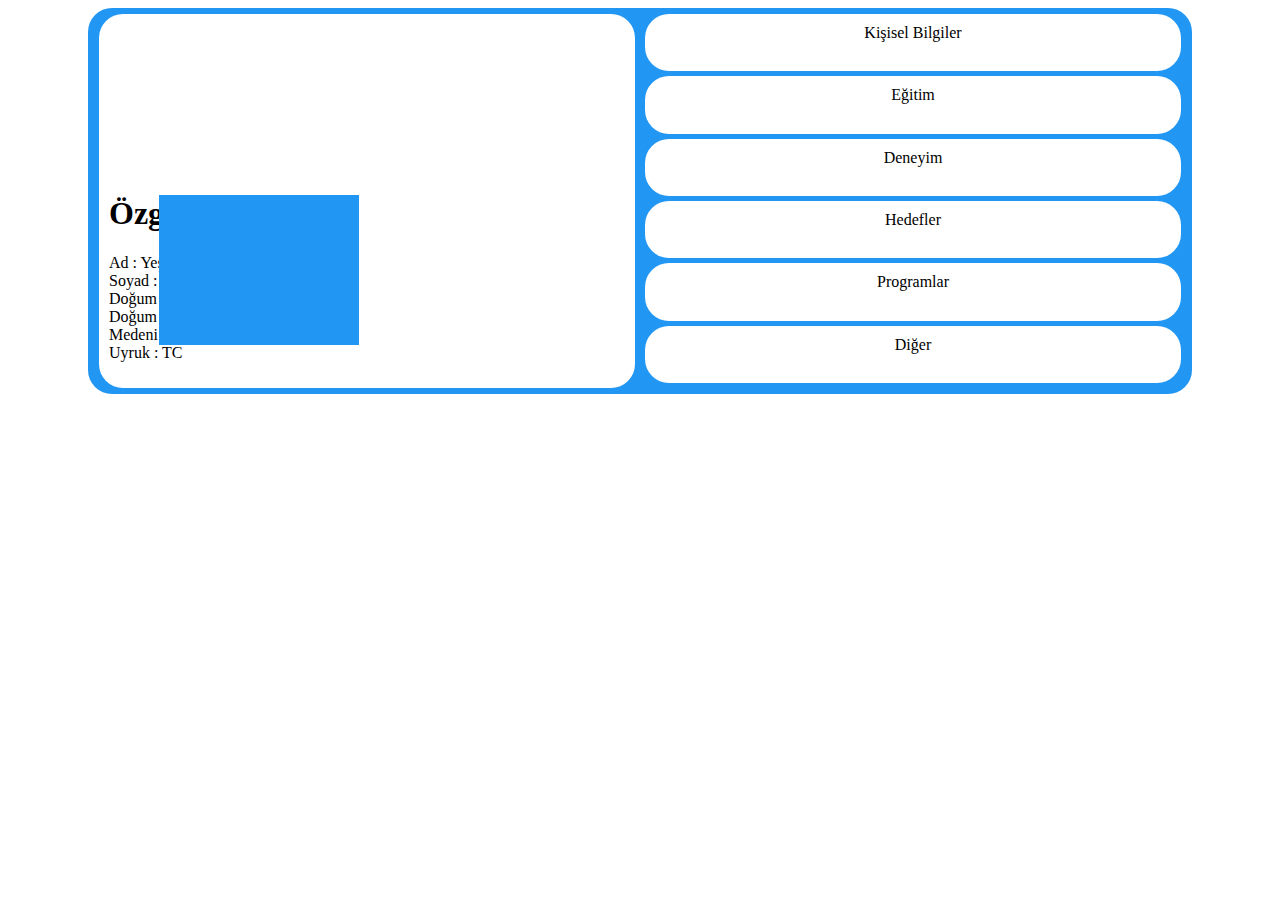
<file: index.html>
<html>
<title>ÖZGEÇMİŞ</title> <!--Sayfanın adını veriyorum-->
<link rel="stylesheet" type="text/css" href="stil1.css">
</head>

<body>


<div class="flex-container"><!--Bölümleri içeren div bölmü--> 

    <div class="flex-col"><!--İlk Bölümü  diğer bölümlerden ayırıyorum-->
    	<div class="item summary">
		<h1 class="text-center">
		<div class="kare"> </div> Özgeçmiş</h1>
		<p>
			Ad : Yeşim <br>
			Soyad : DUMAN <br>
			Doğum Tarihi : 30.03.2000 <br>
			Doğum Yeri : KARTAL<br>
			Medeni Hali : BEKAR<br>
			Uyruk : TC
		</p>
		</div>
	</div>
  <div class="flex-col">
	<div class="item bolum "><a href="index.html">Kişisel Bilgiler</a></div>
    <div class="item bolum "><a href="egitim.html">Eğitim</a></div>  
    <div class="item bolum"><a href="deneyim.html">Deneyim</a></div>
    <div class="item bolum "><a href="hedefler.html">Hedefler</a></div>
    <div class="item bolum "><a href="programlar.html">Programlar</a></div>
    <div class="item bolum"><a href="diger.html">Diğer</a></div>
  </div>
 
</div>
</body>
</html>
</file>
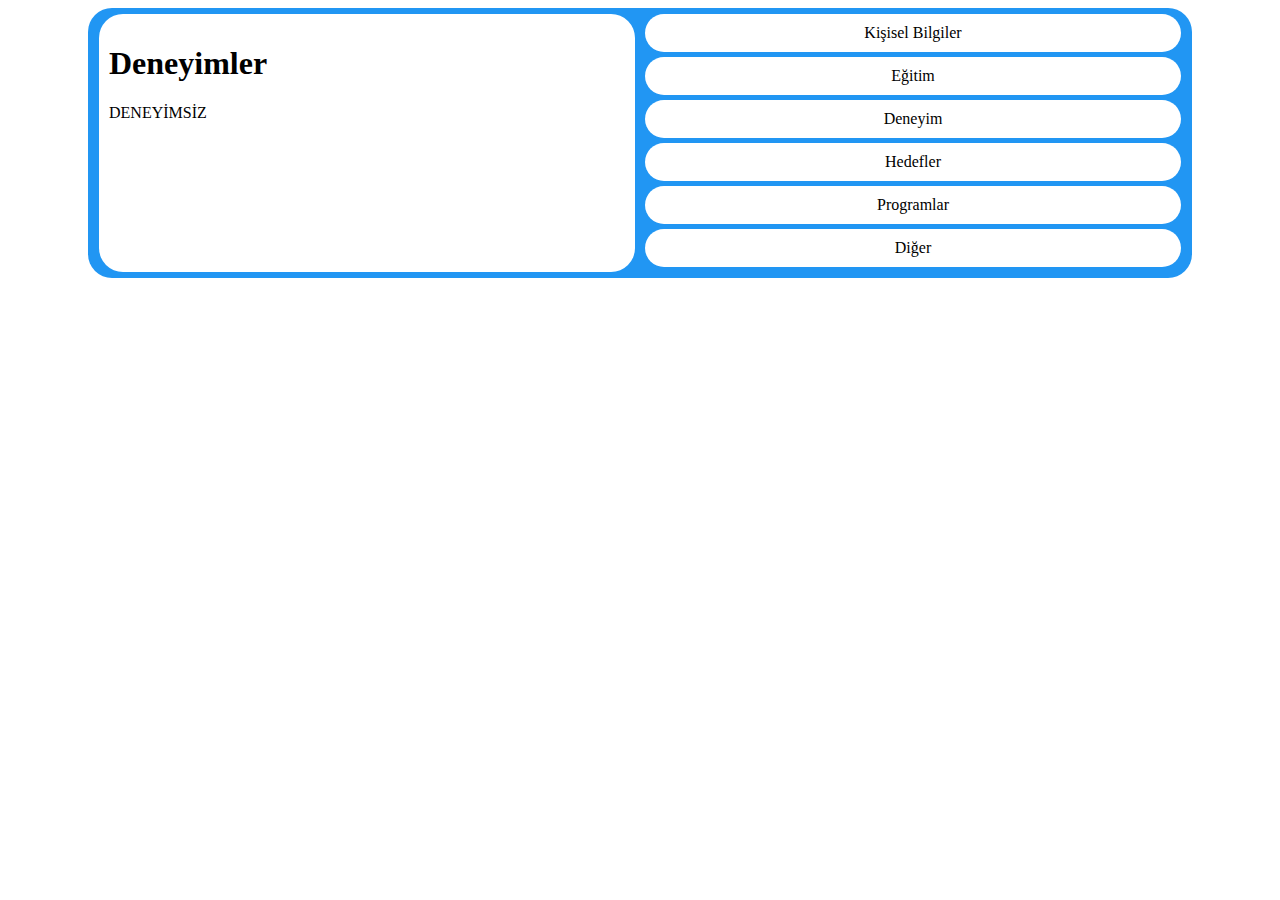
<file: deneyim.html>
<html>
<title>ÖZGEÇMİŞ</title><!--Sayfanın adını veriyorum-->
<link rel="stylesheet" type="text/css" href="stil1.css">
</head>

<body>

<div class="flex-container"> 
    <div class="flex-col">
    	<div class="item summary">
		<h1 class="text-center">Deneyimler</h1>
		<p>
		 DENEYİMSİZ
		</p>
		</div>
	</div>
  <div class="flex-col">
	<div class="item bolum"><a href="index.html">Kişisel Bilgiler</a></div>
    <div class="item bolum"><a href="egitim.html">Eğitim</a></div>  
    <div class="item bolum"><a href="deneyim.html">Deneyim</a></div>
    <div class="item bolum"><a href="hedefler.html">Hedefler</a></div>
    <div class="item bolum"><a href="programlar.html">Programlar</a></div>
    <div class="item bolum"><a href="diger.html">Diğer</a></div>
  </div>
 
</div>
</body>
</html>
</file>
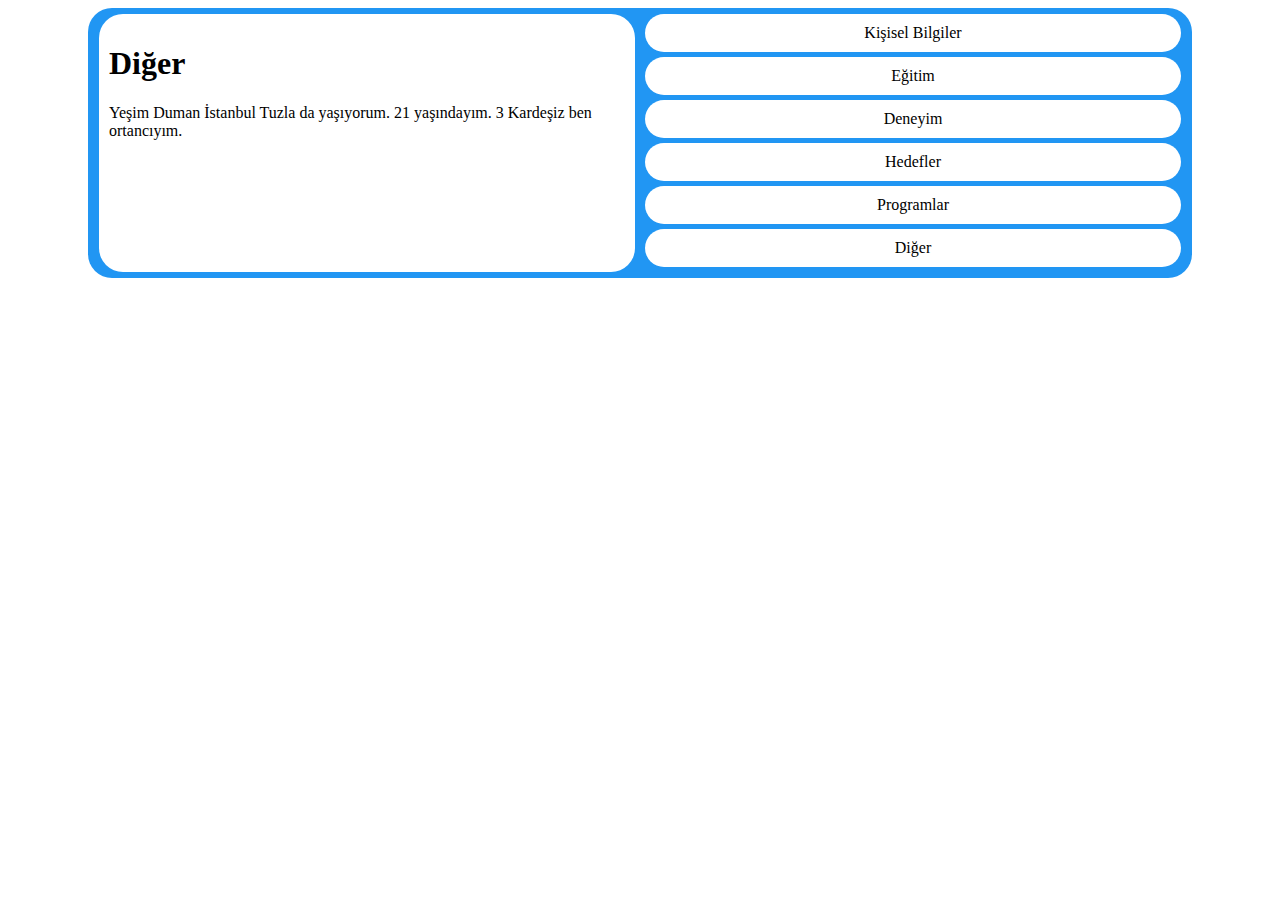
<file: diger.html>
<html>
<title>ÖZGEÇMİŞ</title><!--Sayfanın adını veriyorum-->
<link rel="stylesheet" type="text/css" href="stil1.css">
</head>

<body>

<div class="flex-container"> 
    <div class="flex-col">
    	<div class="item summary">
		<h1 class="text-center">Diğer</h1>
		<p>
			Yeşim Duman İstanbul Tuzla da yaşıyorum. 21 yaşındayım. 
			3 Kardeşiz ben ortancıyım.
		</p>
		</div>
	</div>
  <div class="flex-col">
	<div class="item bolum"><a href="index.html">Kişisel Bilgiler</a></div>
    <div class="item bolum"><a href="egitim.html">Eğitim</a></div>  
    <div class="item bolum"><a href="deneyim.html">Deneyim</a></div>
    <div class="item bolum"><a href="hedefler.html">Hedefler</a></div>
    <div class="item bolum"><a href="programlar.html">Programlar</a></div>
    <div class="item bolum"><a href="diger.html">Diğer</a></div>
  </div>
 
</div>
</body>
</html>
</file>
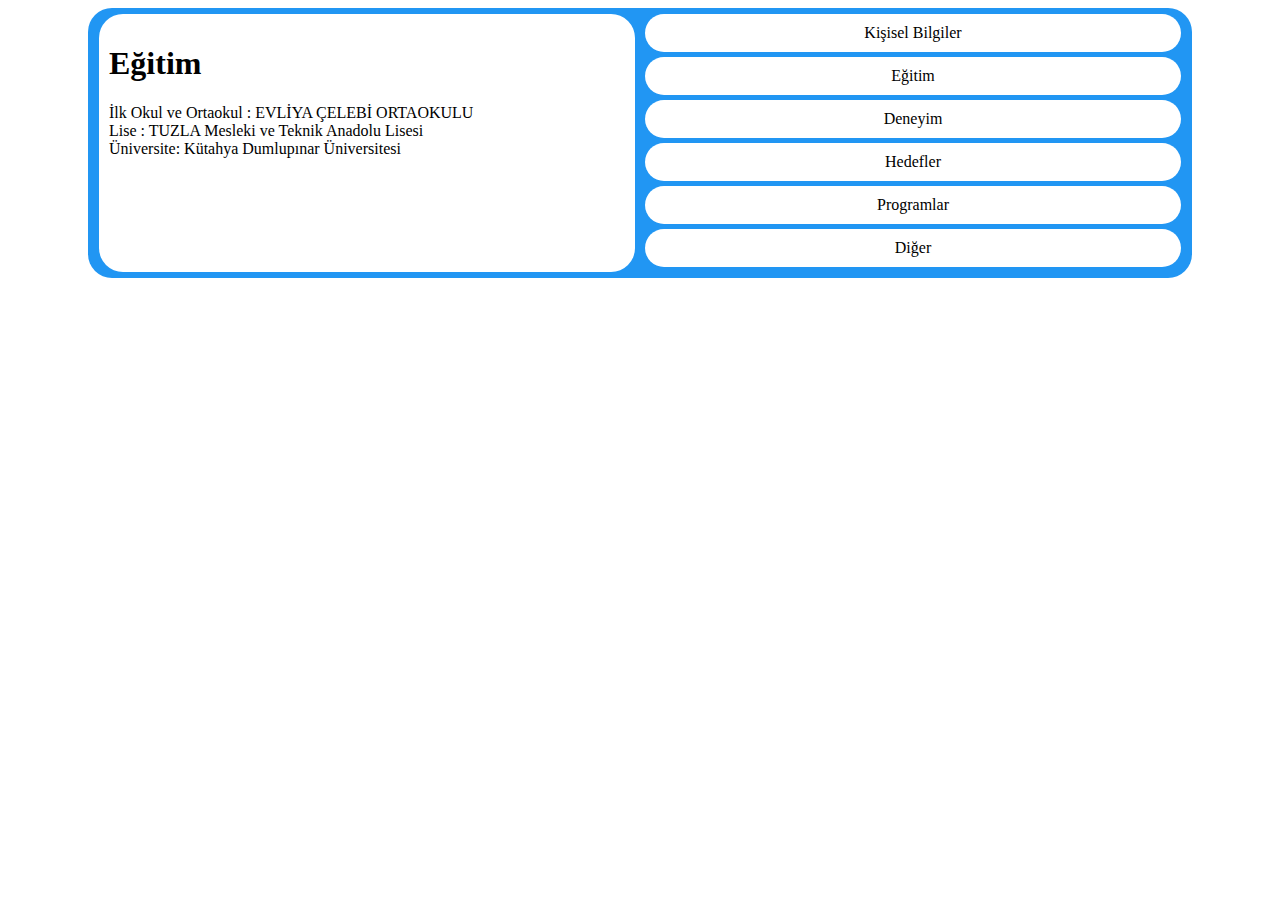
<file: egitim.html>
<html>
<title>ÖZGEÇMİŞ</title><!--Sayfanın adını veriyorum-->
<link rel="stylesheet" type="text/css" href="stil1.css">
</head>

<body>

<div class="flex-container"> 
    <div class="flex-col">
    	<div class="item summary">
		<h1 class="text-center">Eğitim</h1>
		<p>
			İlk Okul ve Ortaokul : EVLİYA ÇELEBİ ORTAOKULU<br>
			Lise : TUZLA Mesleki ve Teknik Anadolu Lisesi<br>
			Üniversite: Kütahya Dumlupınar Üniversitesi
		</p>
		</div>
	</div>
  <div class="flex-col">
	<div class="item bolum "><a href="index.html">Kişisel Bilgiler</a></div>
    <div class="item bolum "><a href="egitim.html">Eğitim</a></div>  
    <div class="item bolum "><a href="deneyim.html">Deneyim</a></div>
    <div class="item bolum "><a href="hedefler.html">Hedefler</a></div>
    <div class="item bolum "><a href="programlar.html">Programlar</a></div>
    <div class="item bolum"><a href="diger.html">Diğer</a></div>
  </div>
 
</div>
</body>
</html>
</file>
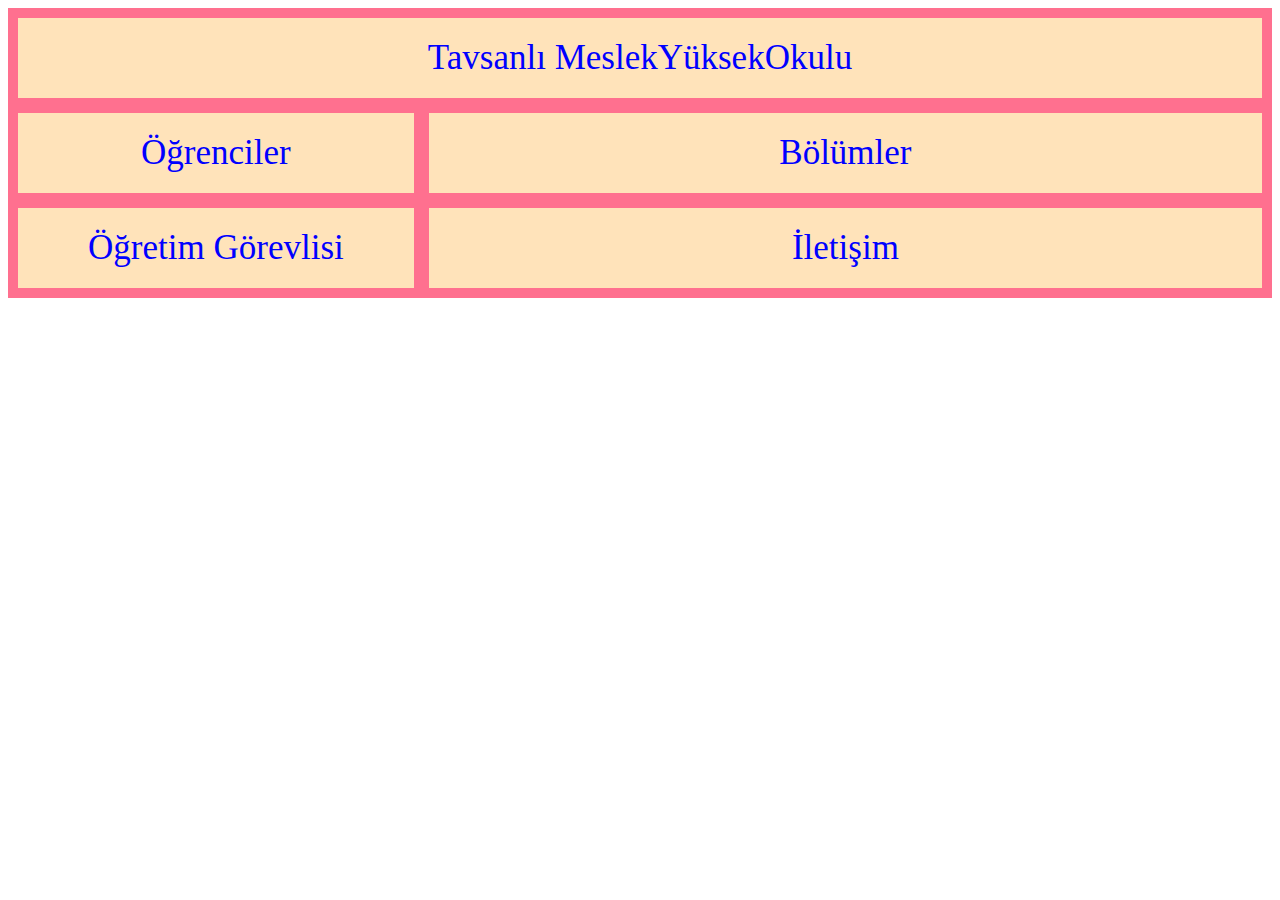
<file: Grid01.html>
<html>
<head>
<style>
.bolum1 { grid-area: header; } 
.bolum2 { grid-area: menu; }  
.bolum3 { grid-area: section; } 
.bolum4 { grid-area: article; }  
.bolum5 { grid-area: footer; }  

.grid-container {
  display: grid;
  grid-template-areas:
    'header header header header header header'
    'section menu menu menu menu menu  '
    'article footer footer footer footer footer';
  grid-gap: 15px;
  background-color: rgba(255, 112, 143);
  color: blue;
  padding: 10px;
}

.grid-container > div { 
  background-color: rgba(255, 227, 186); 
  text-align: center; 
  padding: 20px 0;
  font-size: 35px;
}
<script> 
<!-- .bolum1 { grid-area: header; }   Grid alanında  üst bölümünü oluşturur. -->
<!--.bolum2 { grid-area: menu; }  Grid alanında sidebar bölümünü oluşturur.  -->
<!--.bolum3 { grid-area: section; }  Grid alanında bölüm olduşturur -->
<!--.bolum4 { grid-area: article; }  Grid alanında  yazı bölümü oluşturur.-->
<!--.bolum5 { grid-area: footer; }  Grid alanında  alt bölümünü oluşturur.-->
<!--.grid-container { Row, column, cell gibi yapıların oluşumunu sağlayan ana kutudur.-->
 <!-- display: grid; Taşıyıcı içindeki elemanları satır ve sütun şeklinde konumlandırır.-->
<!-- grid-template-areas: Grid alanlarını konumlandırmak için kullanılır.-->
<!--  'header header header header header header' Konumunu belirler.-->
<!--  'section menu menu menu menu menu  ' Konumunu belirler.-->
<!--  'article footer footer footer footer footer'; Konumunu belirler.-->
<!--  grid-gap: 15px; Taşıyıcı altındaki elementlerin aralarında boşlukları oluşturur.-->
<!-- background-color: rgba(255, 112, 143); Arka plan rengini belirler.-->
<!--color: blue; Yazı rengini belirler.-->
<!--padding: 10px; Genişliği ayarlar.-->
<!--.grid-container > div { Row, column, cell gibi yapıların oluşumunu sağlayan ana kutudur.-->
<!-- background-color: rgba(255, 227, 186);  Arka plan rengini belirler.-->
<!-- text-align: center; Yazıyı ortalamaya yarar.-->
<!--padding: 20px 0; Genişliği ayarlar.-->
<!--font-size: 35px; Yazı rengini belirler.-->
</script>

</style>
</head>
<body>

<div class="grid-container"> <!-- Bir bölüm belirtip birden fazla HTML etiketine aynı CSS özelliklerini vermek için sınıf oluşturduk. -->
  <div class="bolum1">Tavsanlı MeslekYüksekOkulu </div> <!-- Bir bölüm belirtip aynı özellikleri vermek için Tavsanlı MeslekYüksekOkulu adında sınıf oluşturduk.-->
  <div class="bolum2">Bölümler</div><!-- Bir bölüm belirtip aynı özellikleri vermek için Bölümler adında sınıf oluşturduk.-->
  <div class="bolum3">Öğrenciler</div>  <!-- Bir bölüm belirtip aynı özellikleri vermek için Öğrenciler adında sınıf oluşturduk.-->
  <div class="bolum4">Öğretim Görevlisi</div><!-- Bir bölüm belirtip aynı özellikleri vermek için Öğretim Görevlisi adında sınıf oluşturduk.-->
  <div class="bolum5">İletişim</div><!-- Bir bölüm belirtip aynı özellikleri vermek için İletişim adında sınıf oluşturduk.-->
</div>

</body>
</html>
</file>
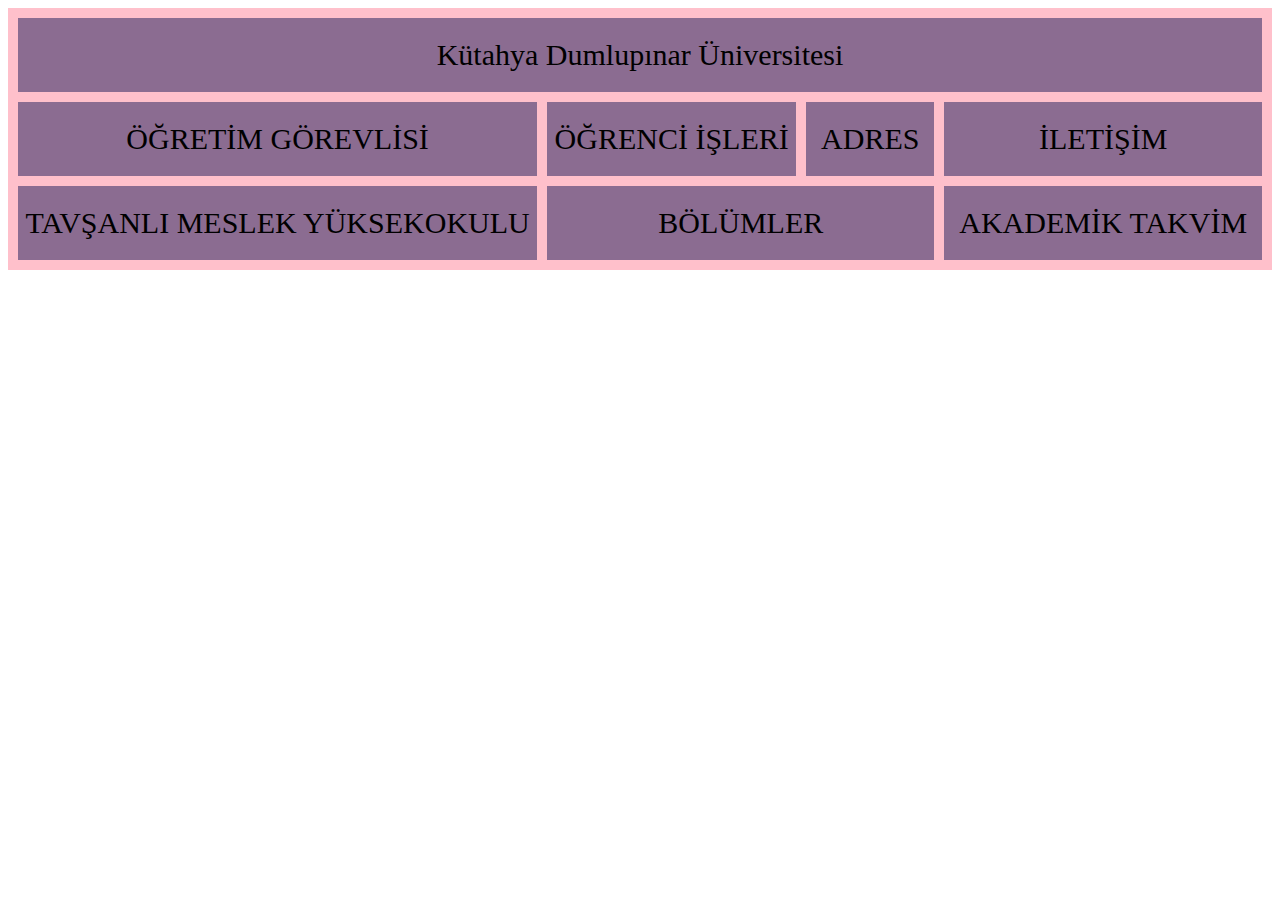
<file: Grid03.html>
<html>
<head>
<style>
		.item1 { grid-area: header; } /*Grid alanında  üst bölümünü oluşturur.*/           
		.item2 { grid-area: menu; }  /*Grid alanında sidebar bölümünü oluşturur.*/            
		.item3 { grid-area: main; }   /*Grid alanında ana bölümü oluşturur.*/       
		.item8 { grid-area: right; }  /*Grid alanında sağ bölümü oluşturur.*/                      
		.item5 { grid-area: footer2; } /*Grid alanında  alt bölümünü oluşturur*/ 
		.item6 { grid-area: footer3; } /*Grid alanında  alt bölümünü oluşturur*/     
		.item7 { grid-area: footer4; } /*Grid alanında  alt bölümünü oluşturur*/    

		.grid-container {
		  display: grid;
		  grid-template-areas: /*Grid alanlarını konumlandırmak için kullanılır. */                                
			'header header header header header header'  	  
			'footer1 footer2 footer3 footer3 footer4 footer4'
			'menu main main main right right';
		  grid-gap: 10px; /*Taşıyıcı altındaki elementlerin aralarında boşlukları oluşturur.*/
		  background-color: pink; /* Arka plan rengini ayarlar*/
		  padding: 10px; /*Genişliği ayarlar.*/
		}

		.grid-container > div {		 
		  background-color: rgb(235, 135, 255);  /* Arka plan rengini ayarlar*/
		  text-align: center; /*metin hizalama merkezi*/ 
		  padding: 20px ; /*Genişliği ayarlar.*/
		  font-size: 30px; /*Yazı boyutunu belirler.*/
		}
		
		.grid-container > div {		 
		  background-color:rgb(139, 108, 145);  /* Arka plan rengini ayarlar*/
		  text-align: center; /*metin hizalama merkezi*/ 
		  padding: 20px 0; /*Genişliği ayarlar.*/
		  font-size: 30px; /*Yazı boyutunu belirler.*/
		}
		
		@media screen and (max-width: 508px) {  /* genişliği 508 pikselin altında iken yapısının değişmesini sağlıyoruz.*/
			body {
				background-color: rgb(196, 239, 242); /* Arka plan rengini ayarlar*/
			}
			
			.grid-container {	 /* genişliği 508 pikselin altında iken alt alta dizilmesini sağlıyoruz.*/
			grid-template-areas:  /*Grid alanlarını konumlandırmak için kullanılır. */ 
				'footer1 '
				  'footer2 '
				  'right  '
				  'footer3  '
				  'footer4 '
				  'header'
				  'main';
				}
			}
</style>
</head>
<body>
	<div class="grid-container">
		<div class="item1">Kütahya Dumlupınar Üniversitesi</div> <!-- Bir bölüm belirtip aynı özellikleri vermek için Kütahya Dumlupınar Üniversitesi adında sınıf oluşturduk.-->
		<div class="item2">TAVŞANLI MESLEK YÜKSEKOKULU</div> <!-- Bir bölüm belirtip aynı özellikleri vermek için TAVŞANLI MESLEK YÜKSEKOKULU adında sınıf oluşturduk.-->		
		<div class="item3">BÖLÜMLER</div> <!-- Bir bölüm belirtip aynı özellikleri vermek için BÖLÜMLER adında sınıf oluşturduk.--> 
		<div class="item4">ÖĞRETİM GÖREVLİSİ</div> <!-- Bir bölüm belirtip aynı özellikleri vermek için ÖĞRETİM GÖREVLİSİ adında sınıf oluşturduk.-->
		<div class="item5">ÖĞRENCİ İŞLERİ</div> <!-- Bir bölüm belirtip aynı özellikleri vermek için ÖĞRENCİ İŞLERİ adında sınıf oluşturduk.-->
		<div class="item6">ADRES</div> <!-- Bir bölüm belirtip aynı özellikleri vermek için ADRES adında sınıf oluşturduk.-->
		<div class="item7">İLETİŞİM</div> <!-- Bir bölüm belirtip aynı özellikleri vermek için İLETİŞİM adında sınıf oluşturduk.-->
		<div class="item8">AKADEMİK TAKVİM</div> <!-- Bir bölüm belirtip aynı özellikleri vermek için AKADEMİK TAKVİM adında sınıf oluşturduk.-->	
	</div>
</body>
</html>
</file>
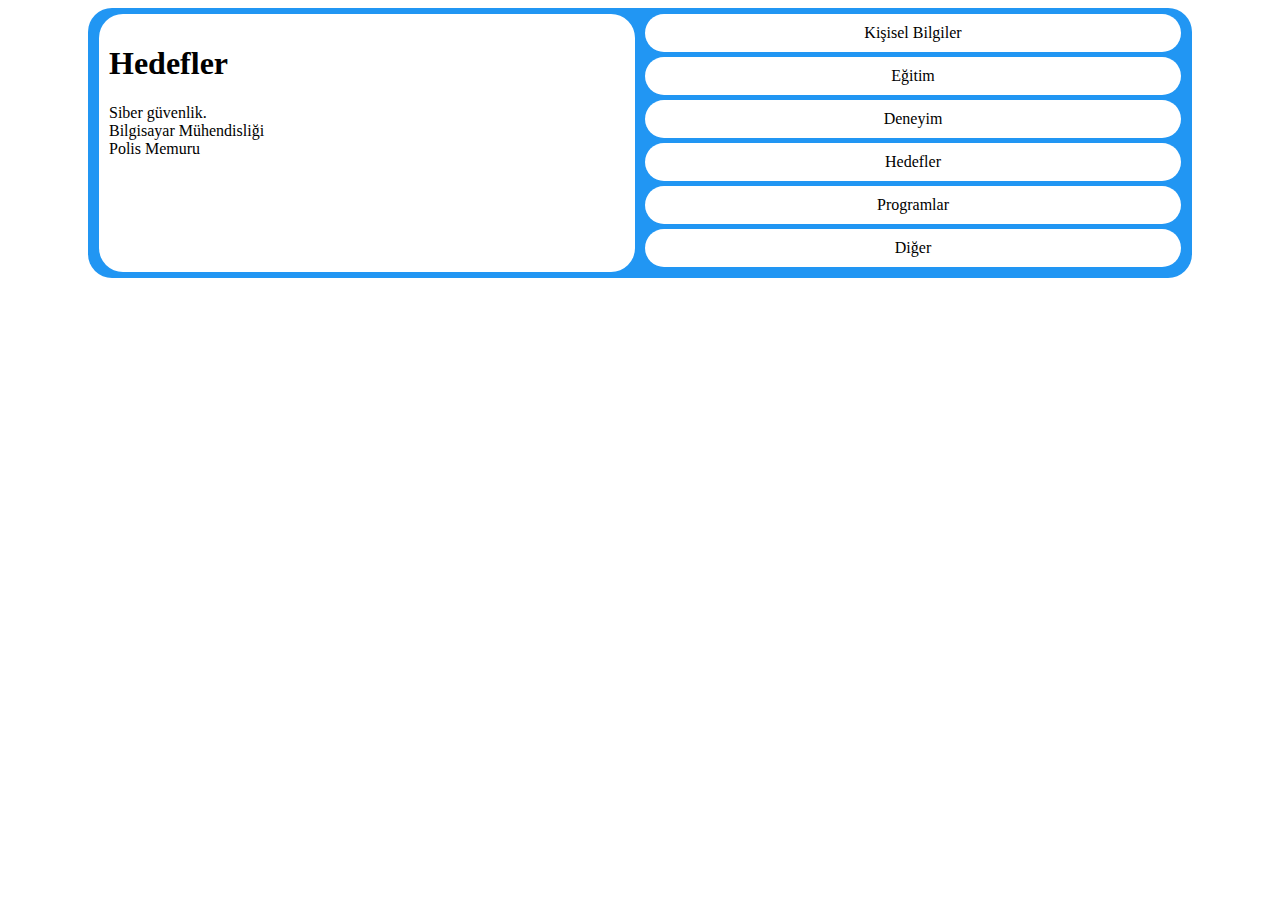
<file: hedefler.html>
<html>
<title>ÖZGEÇMİŞ</title><!--Sayfanın adını veriyorum-->
<link rel="stylesheet" type="text/css" href="stil1.css">
</head>

<body>

<div class="flex-container"> 
    <div class="flex-col">
    	<div class="item summary">
		<h1 class="text-center">Hedefler</h1>
		<p>
			Siber güvenlik.<br>
			Bilgisayar Mühendisliği <br>
			Polis Memuru
		</p>
		</div>
	</div>
  <div class="flex-col">
	<div class="item bolum "><a href="index.html">Kişisel Bilgiler</a></div>
    <div class="item bolum "><a href="egitim.html">Eğitim</a></div>  
    <div class="item bolum "><a href="deneyim.html">Deneyim</a></div>
    <div class="item bolum"><a href="hedefler.html">Hedefler</a></div>
    <div class="item bolum"><a href="programlar.html">Programlar</a></div>
    <div class="item bolum"><a ref="diger.html">Diğer</a></div>
  </div>
 
</div>
</body>
</html>
</file>
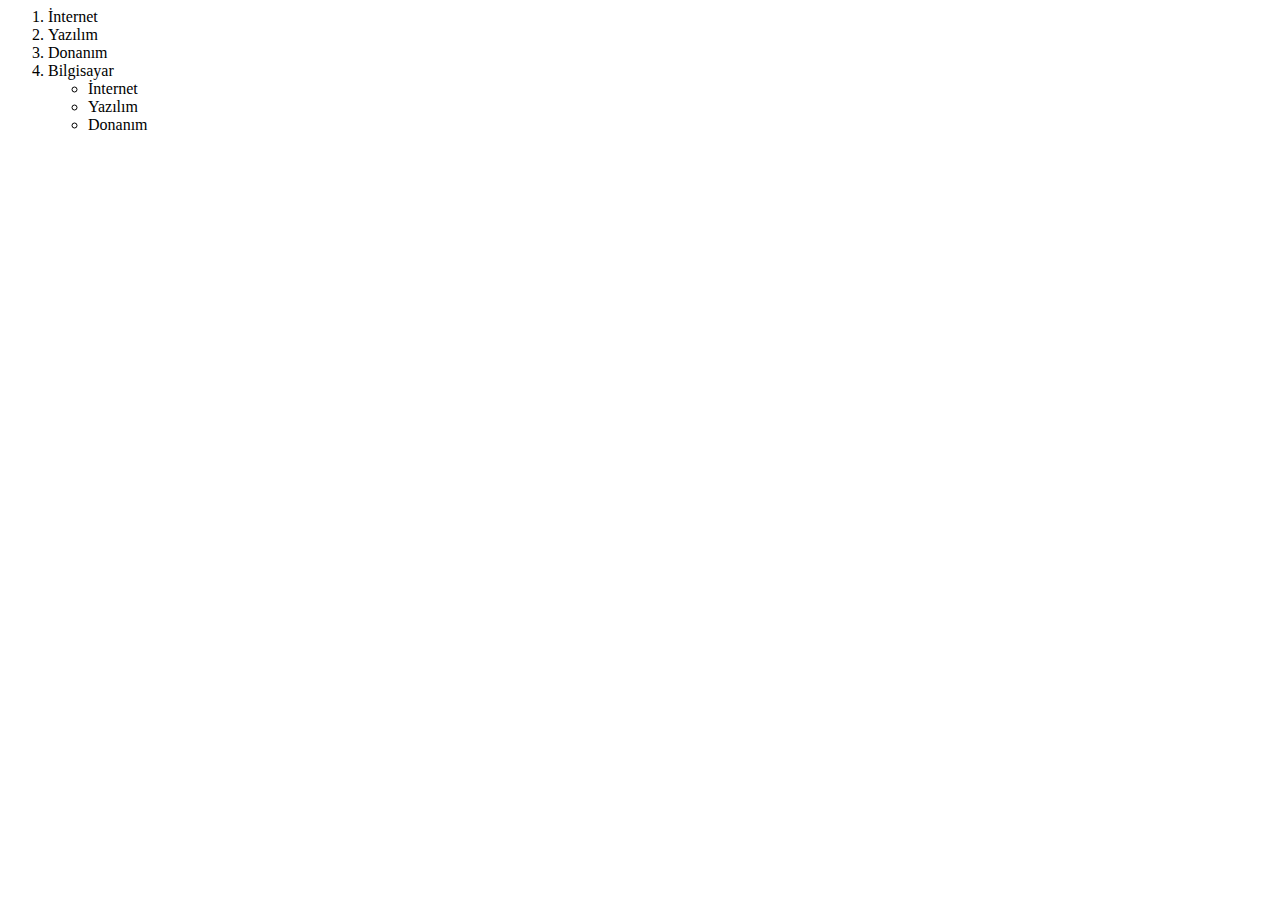
<file: liste.html>
<html> <! tüm HTML kodları, bu etiket ile başlar. >
  <body> <!Görünebilir tüm HTML kod parçalarının eklendiği etiket alanıdır. >
   <ol> <!sıralı bir liste tanımlar>
    <li>İnternet</li> <! Sıralı liste için kullanılır.>
    <li>Yazılım</li> <! Sıralı liste için kullanılır.>
    <li>Donanım</li> <! Sıralı liste için kullanılır.>
    <li>Bilgisayar</li> <! Sıralı liste için kullanılır.>
	
   <ul> <!Sırasız liste tanımlar.>
    <li>İnternet</li> <!Sırasız liste için kullanılır.>
    <li>Yazılım</li> <!Sırasız liste için kullanılır.>
    <li>Donanım</li> <!Sırasız liste için kullanılır.>
   </ul> <!Sırasız liste bitirir.>
  
   </ol> <! sıralı bir listeyi bitirir.>
 <body> <! Görünebilir tüm HTML kod parçalarının eklendiği etiket alanıdır.>
</html> <!tüm HTML kodları, bu etiket ile biter.>
</file>
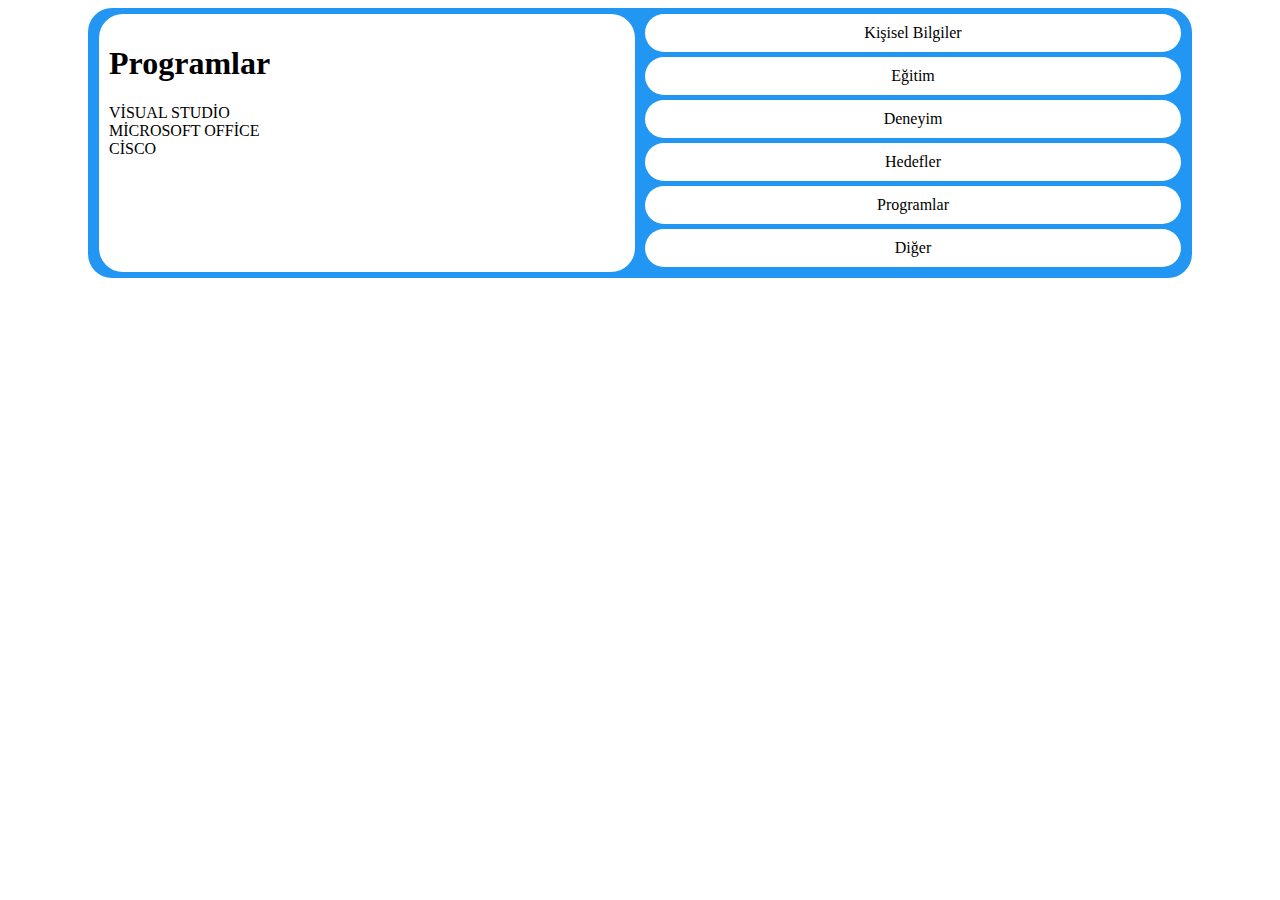
<file: programlar.html>
<html>
<title>ÖZGEÇMİŞ</title><!--Sayfanın adını veriyorum-->
<link rel="stylesheet" type="text/css" href="stil1.css">
</head>

<body>

<div class="flex-container"> 
    <div class="flex-col">
    	<div class="item summary">
		<h1 class="text-center">Programlar</h1>
		<p>
		
		VİSUAL STUDİO <br>
	    MİCROSOFT OFFİCE <br>
		CİSCO 
			
		</p>
		</div>
	</div>
  <div class="flex-col">
	<div class="item bolum"><a href="index.html">Kişisel Bilgiler</a></div>
    <div class="item bolum"><a href="egitim.html">Eğitim</a></div>  
    <div class="item bolum"><a href="deneyim.html">Deneyim</a></div>
    <div class="item bolum"><a href="hedefler.html">Hedefler</a></div>
    <div class="item bolum"><a href="programlar.html">Programlar</a></div>
    <div class="item bolum"><a href="diger.html">Diğer</a></div>
  </div>
 
</div>
</body>
</html>
</file>
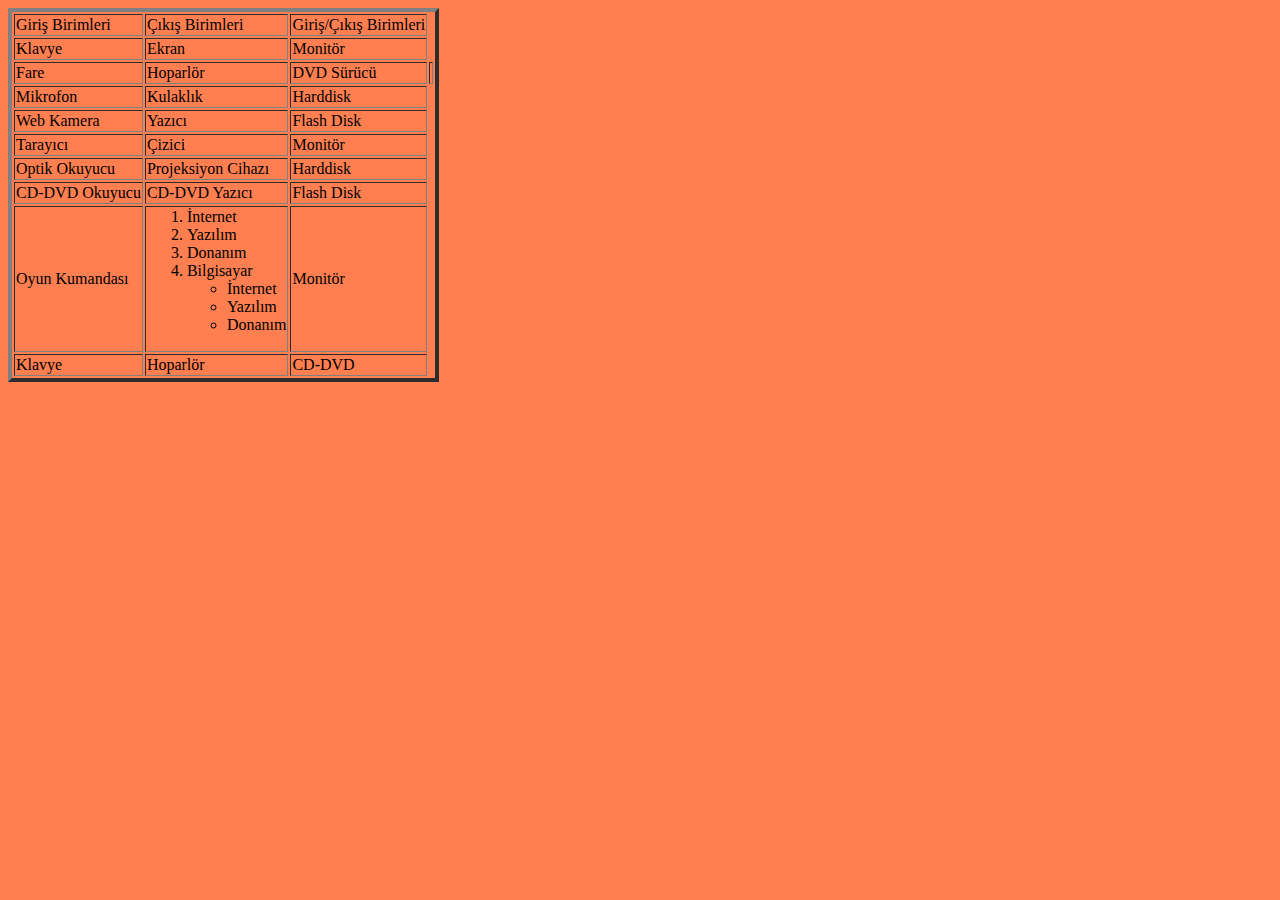
<file: tablo_liste_ver02.html>
<html> 
<head> 
<style> 
@media screen and (max-width: 1920px) { 
        body { 
          background-color: coral; 
        }
 @media screen and (max-width: 508px) { 
        body {  
          background-color: crimson; 
        }
		
      
		  </style> 
        
<table border="4"> <!Tablo oluşturur ve kenarlık kalınlığını belirler.>




  <tr> <!Tablo satırı oluşturur.>
	  
    <td>Giriş Birimleri</td> <!Tablo sütunu oluşturur ve bitirir.>
    <td>Çıkış Birimleri</td> <!Tablo sütunu oluşturur ve bitirir.>
	<td>Giriş/Çıkış Birimleri </td> <!Tablo sütunu oluşturur ve bitirir.>
		
  </tr> <!Tablo satırını bitirir.>
	  
  <tr> <!Tablo satırı oluşturur.>
	  
    <td>Klavye </td> <!Tablo sütunu oluşturur ve bitirir.>
    <td>Ekran</td> <!Tablo sütunu oluşturur ve bitirir.>
	<td>Monitör </td> <!Tablo sütunu oluşturur ve bitirir.>
		 
  </tr> <!Tablo satırını bitirir.>
  <tr><!Tablo satırı oluşturur.>
	  
    <td>Fare</td> <!Tablo sütunu oluşturur ve bitirir.>
    <td>Hoparlör</td> <!Tablo sütunu oluşturur ve bitirir.>
	<td>DVD Sürücü <td> <!Tablo sütunu oluşturur ve bitirir.>
	
  </tr> <!Tablo satırını bitirir.>
  <tr> <!Tablo satırı oluşturur.>
	  
    <td>Mikrofon</td> <!Tablo sütunu oluşturur ve bitirir.>
    <td>Kulaklık</td> <!Tablo sütunu oluşturur ve bitirir.>
	<td>Harddisk </td> <!Tablo sütunu oluşturur ve bitirir.>
		
  </tr> <!Tablo satırını bitirir.>
  <tr><!Tablo satırı oluşturur.>
	  
    <td>Web Kamera</td> <!Tablo sütunu oluşturur ve bitirir.>
    <td>Yazıcı</td> <!Tablo sütunu oluşturur ve bitirir.>
	<td>Flash Disk </td> <!Tablo sütunu oluşturur ve bitirir.>
		
  </tr> <!Tablo satırını bitirir.>
  <tr><!Tablo satırı oluşturur.>
	  
    <td>Tarayıcı</td> <!Tablo sütunu oluşturur ve bitirir.>
    <td>Çizici</td> <!Tablo sütunu oluşturur ve bitirir.>
	<td>Monitör </td> <!Tablo sütunu oluşturur ve bitirir.>
		
  </tr> <!Tablo satırını bitirir.>
  <tr><!Tablo satırı oluşturur.>
	  
    <td>Optik Okuyucu</td> <!Tablo sütunu oluşturur ve bitirir.>
    <td>Projeksiyon Cihazı</td> <!Tablo sütunu oluşturur ve bitirir.>
	<td>Harddisk </td> <!Tablo sütunu oluşturur ve bitirir.>
		
  </tr> <!Tablo satırını bitirir.>
  <tr><!Tablo satırı oluşturur.>
	  
    <td>CD-DVD Okuyucu</td> <!Tablo sütunu oluşturur ve bitirir.>
    <td>CD-DVD Yazıcı</td> <!Tablo sütunu oluşturur ve bitirir.>
	<td>Flash Disk </td> <!Tablo sütunu oluşturur ve bitirir.>
		
  </tr> <!Tablo satırını bitirir.>
  <tr><!Tablo satırı oluşturur.>
	  
    <td>Oyun Kumandası</td> <!Tablo sütunu oluşturur ve bitirir.>
    <td><ol> <!sıralı bir liste tanımlar>
    <li>İnternet</li> <! Sıralı liste için kullanılır.>
    <li>Yazılım</li> <! Sıralı liste için kullanılır.>
    <li>Donanım</li> <! Sıralı liste için kullanılır.>
    <li>Bilgisayar</li> <! Sıralı liste için kullanılır.>
	
   <ul> <!Sırasız liste tanımlar.>
    <li>İnternet</li> <!Sırasız liste için kullanılır.>
    <li>Yazılım</li> <!Sırasız liste için kullanılır.>
    <li>Donanım</li> <!Sırasız liste için kullanılır.>
   </ul> <!Sırasız liste bitirir.>
   </td> <!Tablo sütunu oluşturur ve bitirir.>
	<td>Monitör </td><!Tablo sütunu oluşturur ve bitirir.>
		
  </tr> <!Tablo satırını bitirir.>
  <tr><!Tablo satırı oluşturur.>
	  
    <td>Klavye</td> <!Tablo sütunu oluşturur ve bitirir.>
    <td>Hoparlör</td> <!Tablo sütunu oluşturur ve bitirir.>
	<td>CD-DVD </td> <!Tablo sütunu oluşturur ve bitirir.>
		
  </tr> <!Tablo satırını bitirir.>
	  
</table> <!Tablo oluşturmayı bitirir.>
</html> <! tüm HTML kodları, bu etiket ile biter. >
</head> <!etiketi belgenin başlık kısmını tanımlar .Bu etiket içerisinde title , stiller ve meta bilgileri vd. bulunur. >
</file>
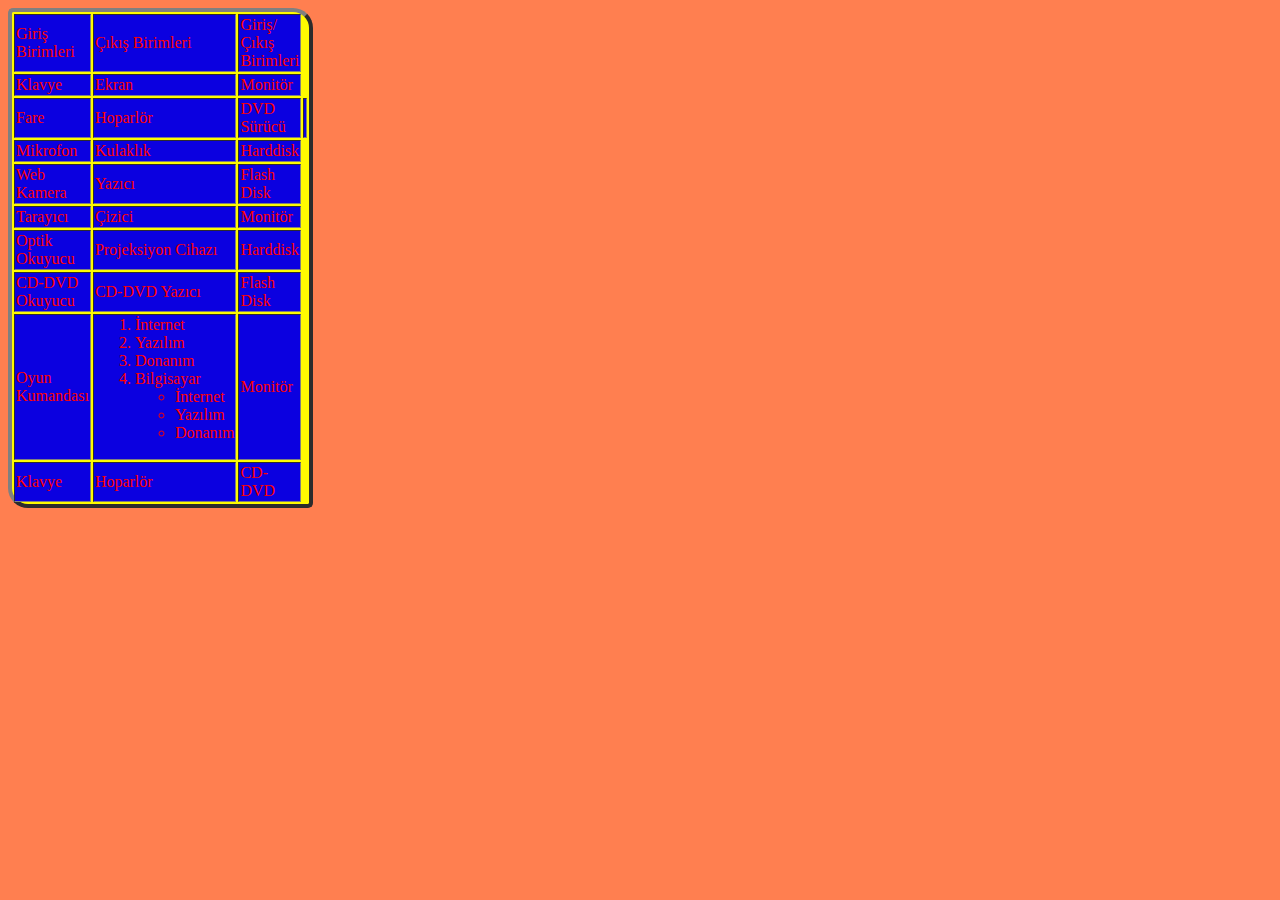
<file: tablo_liste_ver03.html>
<html> 
<head> 
<style> 
@media screen and (max-width: 1920px) {  
table {  border-radius: 5px 20px;} 
        body { 
		width: 200px; <!-- Genişlik belirler -->
    padding: 20px; <!-- Boşluk belirler -->
    margin-bottom: 10px; 
	color: red;  
          background-color: coral; <!-- Arka plan belirler.-->
        }
 @media screen and (max-width: 508px) { 
 table {  border-radius: 25px;} 
        body {  
		width: 400px; 
    padding: 20px; 
    background: crimson; <!-- Arka plan belirler.-->
    margin-bottom: 10px; 
		color: purple; <!-- Yazı rengi belirler-->
         
        }
		
		
		
      
		  </style> 
		 
        
<table border="4" bgcolor="#fffb00" >  <!--Tablo oluşturur , kenarlık kalınlığını ve arka plan rengini  belirler. Class Ayrıca aynı sayfada olan html etiketlerine aynı css özelliklerini vermek için kullanılır.-->






  <tr bgcolor=”blue” > <!--Tablo satırı oluşturur ve rengini belirleme .-->
	  
    <td>Giriş Birimleri</td> <!--Tablo sütunu oluşturur ve bitirir.-->
    <td>Çıkış Birimleri</td> <!--Tablo sütunu oluşturur ve bitirir.-->
	<td>Giriş/Çıkış Birimleri </td> <!--Tablo sütunu oluşturur ve bitirir.-->
		
  </tr> <!--Tablo satırını bitirir.-->
	  
  <tr bgcolor=”blue” > <!--Tablo satırı oluşturur ve rengini belirleme .-->
	  
    <td>Klavye </td> <!--Tablo sütunu oluşturur ve bitirir.-->
    <td>Ekran</td> <!--Tablo sütunu oluşturur ve bitirir.-->
	<td>Monitör </td> <!--Tablo sütunu oluşturur ve bitirir.-->
		 
  </tr> <!--Tablo satırını bitirir.-->
  
  <tr bgcolor=”blue” ><!--Tablo satırı oluşturur ve rengini belirleme .-->
	  
    <td>Fare</td> <!--Tablo sütunu oluşturur ve bitirir.-->
    <td>Hoparlör</td> <!--Tablo sütunu oluşturur ve bitirir.-->
	<td>DVD Sürücü <td> <!--Tablo sütunu oluşturur ve bitirir.-->
	
  </tr> <!--Tablo satırını bitirir.-->
  
  <tr bgcolor=”blue” > <!--Tablo satırı oluşturur ve rengini belirleme .-->
	  
    <td>Mikrofon</td> <!--Tablo sütunu oluşturur ve bitirir.-->
    <td>Kulaklık</td> <!--Tablo sütunu oluşturur ve bitirir.-->
	<td>Harddisk </td> <!--Tablo sütunu oluşturur ve bitirir.-->
		
  </tr> <!--Tablo satırını bitirir.-->
  
  <tr bgcolor=”blue”><!--Tablo satırı oluşturur ve rengini belirleme .-->
	  
    <td>Web Kamera</td> <!--Tablo sütunu oluşturur ve bitirir.-->
    <td>Yazıcı</td> <!--Tablo sütunu oluşturur ve bitirir.-->
	<td>Flash Disk </td> <!--Tablo sütunu oluşturur ve bitirir.-->
		
  </tr> <!--Tablo satırını bitirir.-->
  
  <tr bgcolor=”blue”><!--Tablo satırı oluşturur ve rengini belirleme .-->
	  
    <td>Tarayıcı</td> <!--Tablo sütunu oluşturur ve bitirir.-->
    <td>Çizici</td> <!--Tablo sütunu oluşturur ve bitirir.-->
	<td>Monitör </td> <!--Tablo sütunu oluşturur ve bitirir.-->
		
  </tr> <!Tablo satırını bitirir.>
  <tr bgcolor=”blue”><!--Tablo satırı oluşturur ve rengini belirleme .-->
	  
    <td>Optik Okuyucu</td> <!--Tablo sütunu oluşturur ve bitirir.-->
    <td>Projeksiyon Cihazı</td> <!--Tablo sütunu oluşturur ve bitirir.-->
	<td>Harddisk </td> <!--Tablo sütunu oluşturur ve bitirir.-->
		
  </tr> <!--Tablo satırını bitirir.-->
  <tr bgcolor=”blue”><!--Tablo satırı oluşturur ve rengini belirleme .-->
	  
    <td>CD-DVD Okuyucu</td> <!--Tablo sütunu oluşturur ve bitirir.-->
    <td>CD-DVD Yazıcı</td> <!--Tablo sütunu oluşturur ve bitirir.-->
	<td>Flash Disk </td> <!--Tablo sütunu oluşturur ve bitirir.-->
		
  </tr> <!--Tablo satırını bitirir.-->
  <tr bgcolor=”blue”><!--Tablo satırı oluşturur ve rengini belirleme .-->
	  
    <td>Oyun Kumandası</td> <!--Tablo sütunu oluşturur ve bitirir.-->
    <td><ol> <!--sıralı bir liste tanımlar-->
    <li>İnternet</li> <!-- Sıralı liste için kullanılır.-->
    <li>Yazılım</li> <!--Sıralı liste için kullanılır.-->
    <li>Donanım</li> <!--Sıralı liste için kullanılır.-->
    <li>Bilgisayar</li> <!-- Sıralı liste için kullanılır.-->
	
   <ul> <!--Sırasız liste tanımlar.-->
    <li>İnternet</li> <!--Sırasız liste için kullanılır.-->
    <li>Yazılım</li> <!--Sırasız liste için kullanılır.-->
    <li>Donanım</li> <!--Sırasız liste için kullanılır.-->
   </ul> <!--Sırasız liste bitirir.-->
   </td> <!--Tablo sütunu oluşturur ve bitirir.-->
	<td>Monitör </td><!--Tablo sütunu oluşturur ve bitirir.-->
		
  </tr> <!--Tablo satırını bitirir.-->
  <tr bgcolor=”blue” ><!--Tablo satırı oluşturur ve rengini belirleme .-->
	  
    <td>Klavye</td> <!--Tablo sütunu oluşturur ve bitirir.-->
    <td>Hoparlör</td> <!--Tablo sütunu oluşturur ve bitirir.-->
	<td>CD-DVD </td> <!--Tablo sütunu oluşturur ve bitirir.-->
		
  </tr> <!--Tablo satırını bitirir.-->
	  
</table> <!--Tablo oluşturmayı bitirir.-->
</html> <!--tüm HTML kodları, bu etiket ile biter.-->
</head> <!--etiketi belgenin başlık kısmını tanımlar .Bu etiket içerisinde title , stiller ve meta bilgileri vd. bulunur. -->
</file>
<file: stil1.css>
@charset "utf-8"

.item1 { flex-area: kutu1; }
.item2 { flex-area: kutu2; }
.item3 { flex-area: kutu3; }
.item4 { flex-area: kutu4; }
.item5 { flex-area: kutu5; }
.item6 { flex-area: kutu6; }
.item7 { flex-area: kutu7; }

/*büyük kutu css kodları*/
.flex-container {
	display: flex;/*Taşıyıcı elemana tanımlanan flex özelliği taşıyıca esneklik kazandırır*/
		background-color: #2196F3;/*burada oluşturduğumuz büyük kutunun rengini ayarladım. */
		padding: 6px; /* kenar boşluklarını ayarladım.*/
		margin: 0 5rem;/*saydam dış boşluğunu ayarladım.*/
		border-radius: 24px;/*yuvarlatılmış kenarlar oluşturmak için kullanılır.*/
		
}

.kare
{
width:200;
height:150px;
background-color:#2196F3;
top:150px;
left:50px;
position:relative;
z-index:5; /*z-index: 5; kullanılan öğe z-index: 4; kullanılan öğenin üzerinde
görünür.*/



} 
/*Bölümleri içeren css kodları*/
.flex-container .item{
	background-color: #FFFFFF;/* n arka plan rengini ayarladım*/
    	color: #000000;/*yazı rengini ayarladım.*/
    	height: 100%;/*Boyutunu ve yüksekliğini ayarladım. */
    	border-radius: 24px;/**yuvarlatılmış kenarlar oluşturmak için kullanılır. */
    	padding: 10px;/*kenar boşluklarını ayarladım*/
		
		
	}

.text-align{
	text-align:left;
	position: fixed;
	top:20px;
	left:0px:
	z-index:4; /*z-index: 5; kullanılan öğe z-index: 4; kullanılan öğenin üzerinde
görünür.*/
	

}
	
.flex-col {
display: flex;/*Taşıyıcı elemana tanımlanan flex özelliği taşıyıca esneklik kazandırır*/
color: #000000;/*yazı rengini ayarladım.*/
    flex-direction: column;/*bölümlerin  alt alta sıralanması için column özelliğini ayarladım.*/
    width: 100%; /*Genişliğini ayarladım.*/
    padding: 0 5px;/*kenar boşluklarını ayarladım*/
	
	
}

.bolum {
	margin-bottom: 5px;/*alt kenar boşluğunu bellibir değer kadar veya yüzde olarak belirler */
	text-align: center;/*burada bölmülerin içindeki yazıları ortaladım*/
	}


	
a{
	color:#000000;/*yazı rengini ayarladım. */
	text-decoration:none;/*linklerin altındaki çizgileri sildim*/
	}
a:hover{
	color: purple;/* Bölümlerin üstüne gelince yazının rengini ayarladım.*/
	}
	/*sayfa genişliği 500px den küçükken kutuların hepsi alt alta geliyor */
@media screen and (max-width: 500px){
	.flex-container{
		flex-direction: column;/*bölümlerin  alt alta sıralanması için column özelliğini ayarladım.*/
	}
	.summary {
		margin-bottom: 5px;/*alt kenar boşluğunu bellibir değer kadar veya yüzde olarak belirler*/ 
		
	}
</file>
